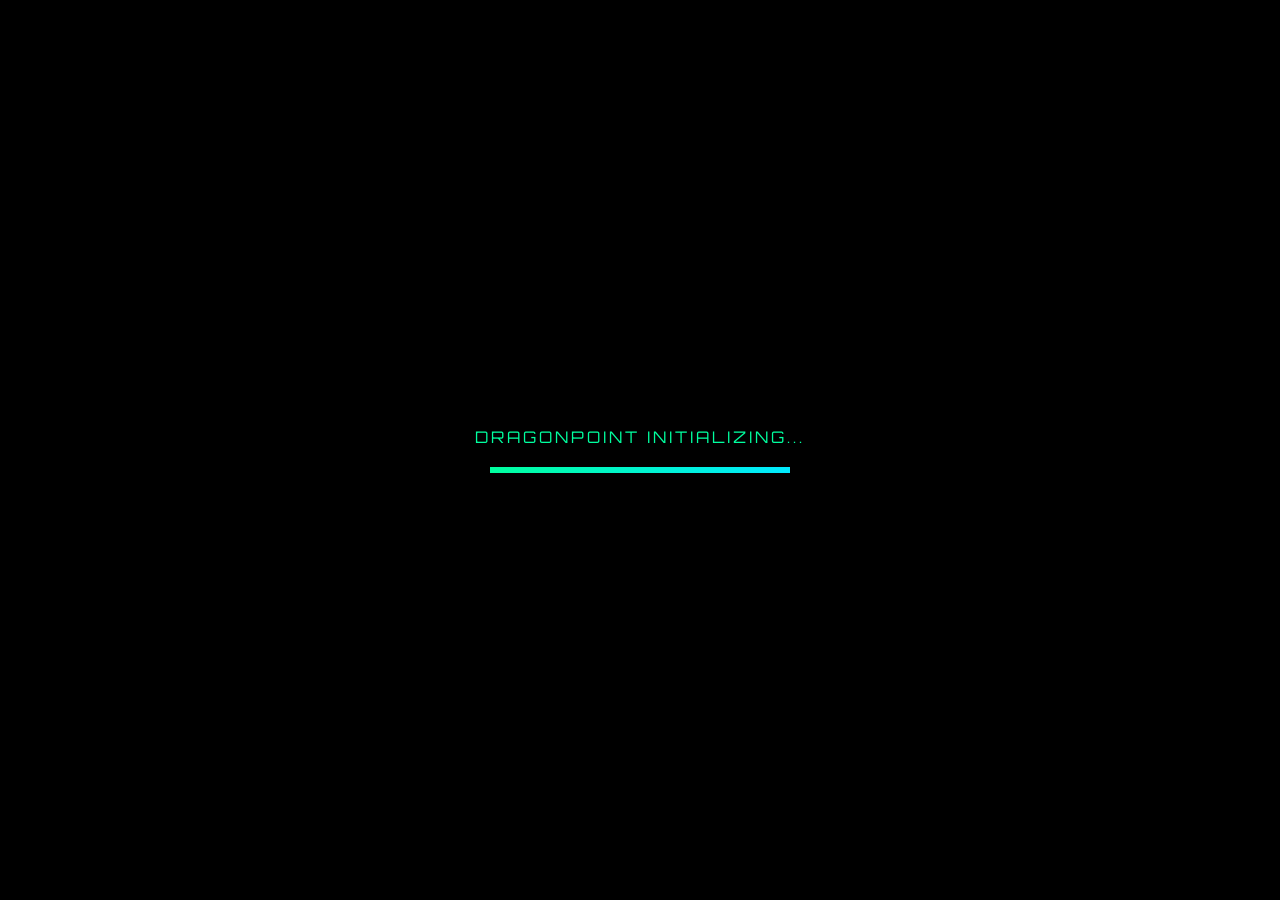
<file: index.html>
<!DOCTYPE html>
<html lang="pt-br">
<head>
<meta charset="utf-8">
<meta name="viewport" content="width=device-width,initial-scale=1">
<title>DragonPoint Ultra Premium</title>
<link rel="manifest" href="./manifest.json">
<meta name="theme-color" content="#7c5cff">
<link rel="icon" type="image/png" sizes="192x192" href="./icon-192.png">
<link rel="icon" type="image/png" sizes="512x512" href="./icon-512.png">
<link rel="apple-touch-icon" sizes="192x192" href="./icon-192.png">
<link rel="apple-touch-icon" sizes="512x512" href="./icon-512.png">
<script src="./state-schema.js"></script>
<script src="./app-state.js"></script>
<script src="./app-logic.js"></script>

<link href="https://fonts.googleapis.com/css2?family=Orbitron:wght@400;600;800&display=swap" rel="stylesheet">


<link rel="stylesheet" href="./styles.css">
</head>

<body>
<a href="#mainContent" style="position:absolute;left:-9999px;top:auto;width:1px;height:1px;overflow:hidden;" onfocus="this.style.left='10px';this.style.top='10px';this.style.width='auto';this.style.height='auto';this.style.padding='8px';this.style.background='#000';this.style.color='#fff';this.style.zIndex='10000'">Pular para conteúdo principal</a>

<div id="loadingScreen">
DRAGONPOINT INITIALIZING...
<div class="loading-bar"><span></span></div>
</div>

<canvas id="particles"></canvas>

<div class="hud">
<div class="logo">
<svg viewBox="0 0 24 24">
<path d="M4 12C4 6 10 2 16 6C19 8 20 12 18 15C16 18 10 20 8 16"/>
</svg>
DragonPoint
</div>
<div>
<button id="navHome" type="button" aria-label="Ir para página inicial">HOME</button>
<button id="navRegistro" type="button" aria-label="Ir para página de registros">REGISTRO</button>
</div>
</div>

<div class="autosave" id="saveStatus" aria-live="polite">Pronto</div>
<div id="appFeedback" role="status" aria-live="polite" style="position:fixed;left:20px;top:80px;font-size:12px;color:var(--neon-cyan)"></div>
<div id="updateBanner" style="display:none;position:fixed;left:20px;bottom:20px;z-index:20" class="card"><span>Nova versão disponível.</span> <button id="btnUpdateApp" type="button">Atualizar</button></div>

<main id="mainContent" class="container">

<div id="home" class="page active card">
<h2 style="text-align:center;color:var(--neon-cyan)">BATER PONTO</h2>
<button id="btnRegistrarPonto" type="button" class="big-button" aria-label="Registrar horário do ponto">⚡ REGISTRAR HORÁRIO ⚡</button>
<div class="status-next" id="nextStatus">Próximo: Entrada</div>
<div id="confirmacaoVisual" class="feedback-confirmacao" aria-live="polite">✓ Ponto registrado</div>
</div>

<div id="registro" class="page card">
<h2 style="color:var(--neon-green)">REGISTROS</h2>

<div class="registro-actions">
<button id="btnToggleConfig" type="button" aria-label="Abrir configurações">⚙ Configurações</button>
<button id="btnImportJson" type="button" aria-label="Importar dados de arquivo JSON">Importar JSON</button>
<button id="btnLinkJson" type="button" aria-label="Vincular arquivo JSON">Vincular JSON</button>
<button id="btnSaveJson" type="button" aria-label="Salvar dados no arquivo JSON vinculado">Salvar JSON</button>
<button id="btnReport" type="button" aria-label="Exportar relatório HTML ou CSV">RELATÓRIO</button>
<button id="btnAddRow" type="button" aria-label="Adicionar uma nova linha de dia">Adicionar Dia</button>
</div>

<div class="json-status-panel" aria-live="polite">
  <strong>Status do JSON</strong>
  <div class="json-status-grid">
    <span>Vínculo:</span><span id="jsonLinkState">Não vinculado</span>
    <span>LocalStorage:</span><span id="jsonLocalState">Aguardando</span>
    <span>Arquivo vinculado:</span><span id="jsonFileState">Aguardando</span>
    <span>Último save:</span><span id="jsonLastSaved">--:--:--</span>
  </div>
</div>

<div class="config-panel" id="configPanel">
<label for="hourlyRate">Valor Hora Normal:</label>
<input id="hourlyRate" type="number" step="0.01" value="12.50">
<label for="overtimeRate">Valor Hora Extra:</label>
<input id="overtimeRate" type="number" step="0.01" value="18.75">
<label for="holidayRate">Valor Feriado:</label>
<input id="holidayRate" type="number" step="0.01" value="25.00">
</div>

<br>

<p id="tableHelp" style="margin:0 0 8px 0;font-size:12px;color:var(--neon-cyan)">Use Tab para navegar pelas células e Enter para confirmar edição.</p>
<div class="table-wrap"><table aria-label="Tabela de registros de horas" aria-describedby="tableHelp">
<caption style="text-align:left;padding:8px 0;color:var(--neon-cyan)">Registros de jornada e cálculo de horas</caption>
<thead>
<tr>
<th scope="col">Data</th>
<th scope="col">Dia</th>
<th scope="col">Entrada</th>
<th scope="col">Saída Int.</th>
<th scope="col">Retorno</th>
<th scope="col">Saída Final</th>
<th scope="col">Tipo</th>
<th scope="col">Jornada</th>
<th scope="col">Horas</th>
<th scope="col">Extras</th>
<th scope="col">Valor</th>
<th scope="col">Ação</th>
</tr>
</thead>
<tbody id="timeSheetBody"></tbody>
<tfoot>
<tr>
<td colspan="8">Total</td>
<td id="totalHours" aria-live="polite">0h</td>
<td id="totalExtras" aria-live="polite">0h</td>
<td id="totalPay" aria-live="polite">R$ 0,00</td>
<td></td>
</tr>
</tfoot>
</table></div>
</div>

</main>

<script src="./ui-utils.js"></script>
<script src="./app-ui.js"></script>

</body>
</html>
</file>
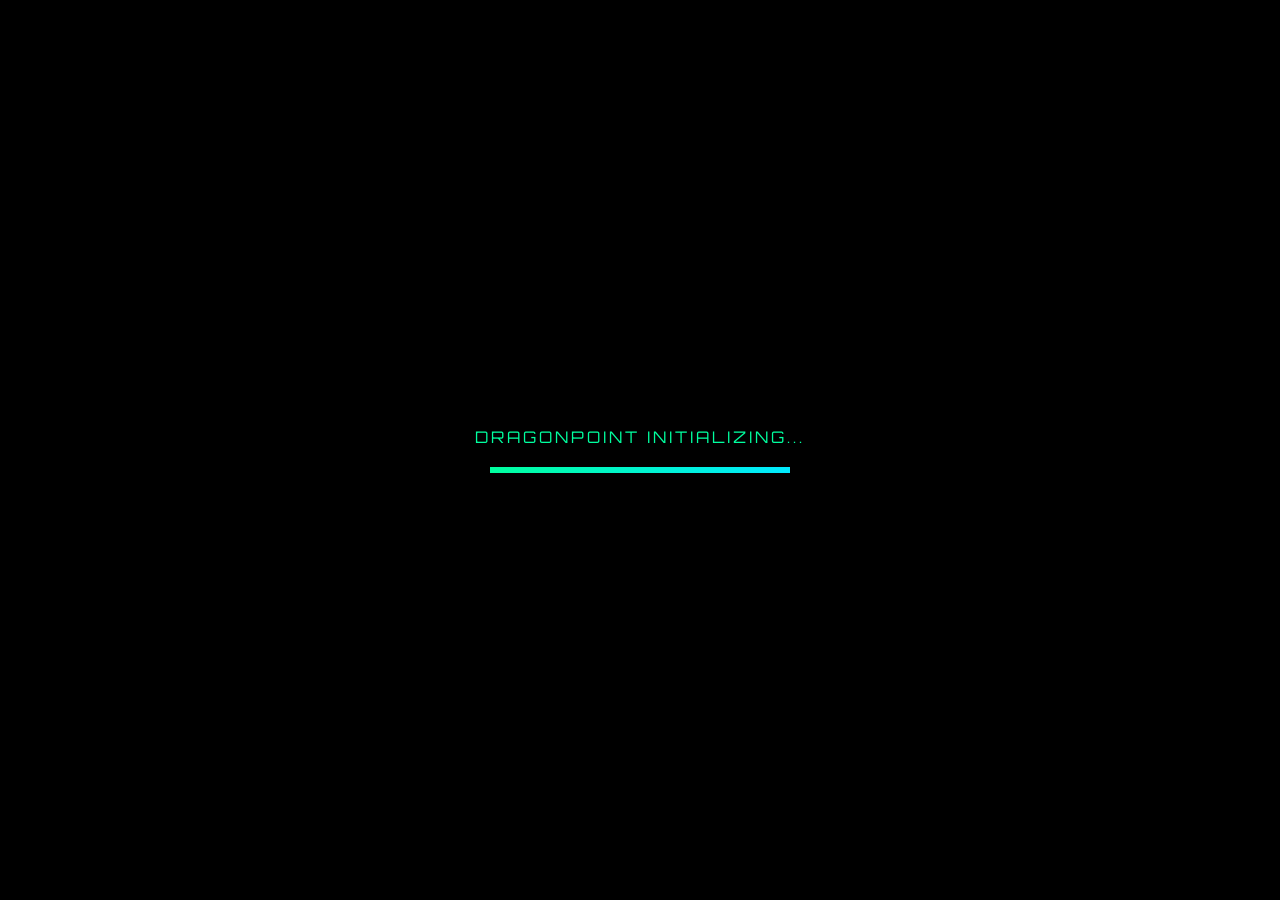
<file: dark/index.html>
<!DOCTYPE html>
<html lang="pt-br">
<head>
<meta charset="utf-8">
<meta name="viewport" content="width=device-width,initial-scale=1">
<title>DragonPoint Ultra Premium</title>
<link rel="manifest" href="./manifest.json">
<meta name="theme-color" content="#7c5cff">
<script src="./state-schema.js"></script>
<script src="./app-state.js"></script>
<script src="./app-logic.js"></script>

<link href="https://fonts.googleapis.com/css2?family=Orbitron:wght@400;600;800&display=swap" rel="stylesheet">


<link rel="stylesheet" href="./styles.css">
</head>

<body>
<a href="#mainContent" style="position:absolute;left:-9999px;top:auto;width:1px;height:1px;overflow:hidden;" onfocus="this.style.left='10px';this.style.top='10px';this.style.width='auto';this.style.height='auto';this.style.padding='8px';this.style.background='#000';this.style.color='#fff';this.style.zIndex='10000'">Pular para conteúdo principal</a>

<div id="loadingScreen">
DRAGONPOINT INITIALIZING...
<div class="loading-bar"><span></span></div>
</div>

<canvas id="particles"></canvas>

<div class="hud">
<div class="logo">
<svg viewBox="0 0 24 24">
<path d="M4 12C4 6 10 2 16 6C19 8 20 12 18 15C16 18 10 20 8 16"/>
</svg>
DragonPoint
</div>
<div>
<button id="navHome" type="button" aria-label="Ir para página inicial">HOME</button>
<button id="navRegistro" type="button" aria-label="Ir para página de registros">REGISTRO</button>
</div>
</div>

<div class="autosave" id="saveStatus" aria-live="polite">Pronto</div>
<div id="appFeedback" role="status" aria-live="polite" style="position:fixed;left:20px;top:80px;font-size:12px;color:var(--neon-cyan)"></div>
<div id="updateBanner" style="display:none;position:fixed;left:20px;bottom:20px;z-index:20" class="card"><span>Nova versão disponível.</span> <button id="btnUpdateApp" type="button">Atualizar</button></div>

<main id="mainContent" class="container">

<div id="home" class="page active card">
<h2 style="text-align:center;color:var(--neon-cyan)">BATER PONTO</h2>
<button id="btnRegistrarPonto" type="button" class="big-button" aria-label="Registrar horário do ponto">⚡ REGISTRAR HORÁRIO ⚡</button>
<div class="status-next" id="nextStatus">Próximo: Entrada</div>
<div id="confirmacaoVisual" class="feedback-confirmacao" aria-live="polite">✓ Ponto registrado</div>
</div>

<div id="registro" class="page card">
<h2 style="color:var(--neon-green)">REGISTROS</h2>

<div class="registro-actions">
<button id="btnToggleConfig" type="button" aria-label="Abrir configurações">⚙ Configurações</button>
<button id="btnImportJson" type="button" aria-label="Importar dados de arquivo JSON">Importar JSON</button>
<button id="btnLinkJson" type="button" aria-label="Vincular arquivo JSON">Vincular JSON</button>
<button id="btnSaveJson" type="button" aria-label="Salvar dados no arquivo JSON vinculado">Salvar JSON</button>
<button id="btnReport" type="button" aria-label="Exportar relatório HTML ou CSV">RELATÓRIO</button>
<button id="btnAddRow" type="button" aria-label="Adicionar uma nova linha de dia">Adicionar Dia</button>
</div>

<div class="config-panel" id="configPanel">
<label for="hourlyRate">Valor Hora Normal:</label>
<input id="hourlyRate" type="number" step="0.01" value="12.50">
<label for="overtimeRate">Valor Hora Extra:</label>
<input id="overtimeRate" type="number" step="0.01" value="18.75">
<label for="holidayRate">Valor Feriado:</label>
<input id="holidayRate" type="number" step="0.01" value="25.00">
</div>

<br>

<p id="tableHelp" style="margin:0 0 8px 0;font-size:12px;color:var(--neon-cyan)">Use Tab para navegar pelas células e Enter para confirmar edição.</p>
<div class="table-wrap"><table aria-label="Tabela de registros de horas" aria-describedby="tableHelp">
<caption style="text-align:left;padding:8px 0;color:var(--neon-cyan)">Registros de jornada e cálculo de horas</caption>
<thead>
<tr>
<th scope="col">Data</th>
<th scope="col">Dia</th>
<th scope="col">Entrada</th>
<th scope="col">Saída Int.</th>
<th scope="col">Retorno</th>
<th scope="col">Saída Final</th>
<th scope="col">Tipo</th>
<th scope="col">Jornada</th>
<th scope="col">Horas</th>
<th scope="col">Extras</th>
<th scope="col">Valor</th>
<th scope="col">Ação</th>
</tr>
</thead>
<tbody id="timeSheetBody"></tbody>
<tfoot>
<tr>
<td colspan="8">Total</td>
<td id="totalHours" aria-live="polite">0h</td>
<td id="totalExtras" aria-live="polite">0h</td>
<td id="totalPay" aria-live="polite">R$ 0,00</td>
<td></td>
</tr>
</tfoot>
</table></div>
</div>

</main>

<script src="./ui-utils.js"></script>
<script src="./app-ui.js"></script>

</body>
</html>
</file>
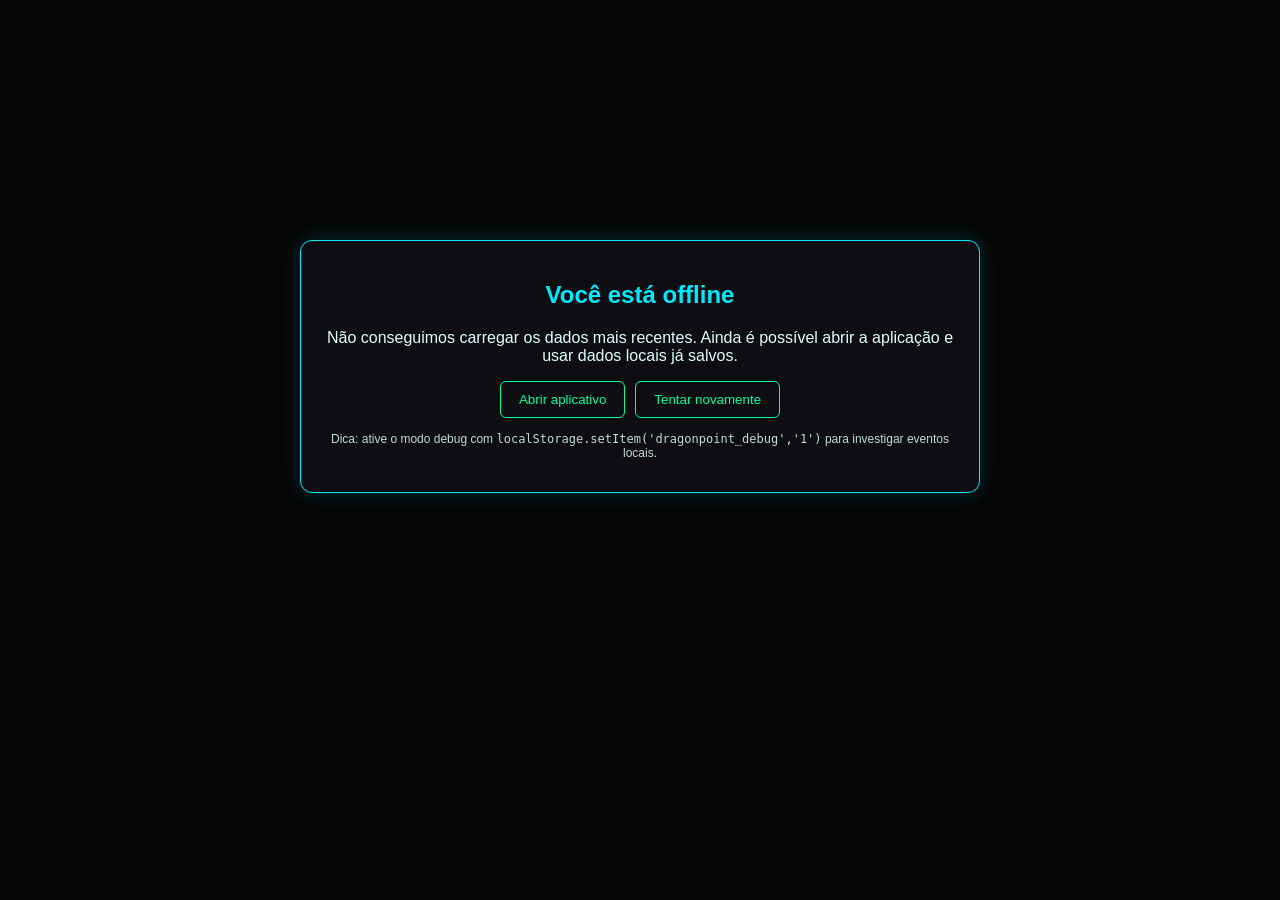
<file: offline.html>
<!DOCTYPE html>
<html lang="pt-br">
<head>
  <meta charset="utf-8">
  <meta name="viewport" content="width=device-width,initial-scale=1">
  <title>DragonPoint - Offline</title>
  <link rel="stylesheet" href="./styles.css">
</head>
<body>
  <main class="container" aria-labelledby="offlineTitle">
    <div class="card" style="text-align:center;max-width:680px;margin:120px auto 0;">
      <h2 id="offlineTitle" style="color:var(--neon-cyan)">Você está offline</h2>
      <p>Não conseguimos carregar os dados mais recentes. Ainda é possível abrir a aplicação e usar dados locais já salvos.</p>
      <div style="display:flex;gap:10px;justify-content:center;flex-wrap:wrap;">
        <button type="button" onclick="location.href='./index.html'" aria-label="Abrir aplicativo com dados locais">Abrir aplicativo</button>
        <button type="button" onclick="location.reload()" aria-label="Tentar recarregar a aplicação">Tentar novamente</button>
      </div>
      <p style="font-size:12px;opacity:0.85;margin-top:14px;">Dica: ative o modo debug com <code>localStorage.setItem('dragonpoint_debug','1')</code> para investigar eventos locais.</p>
    </div>
  </main>
</body>
</html>
</file>
<file: styles.css>
:root{
  --bg:#050505;
  --panel:#0d0d12;
  --neon-green:#00ff9f;
  --neon-cyan:#00eaff;
  --text:#e0ffff;
  --warn:#ffcc00;
}
*{box-sizing:border-box}

body{
  margin:0;
  background:var(--bg);
  color:var(--text);
  font-family:'Orbitron',sans-serif;
  overflow-x:hidden;
}

/* LOADING SCREEN */
#loadingScreen{
  position:fixed;
  inset:0;
  background:#000;
  display:flex;
  flex-direction:column;
  align-items:center;
  justify-content:center;
  z-index:9999;
  color:var(--neon-green);
  letter-spacing:3px;
}
.loading-bar{
  width:300px;
  height:6px;
  background:#111;
  margin-top:20px;
  overflow:hidden;
}
.loading-bar span{
  display:block;
  height:100%;
  width:0%;
  background:linear-gradient(90deg,var(--neon-green),var(--neon-cyan));
  animation:loading 2.5s forwards;
}
@keyframes loading{to{width:100%}}

/* PARTICLES */
#particles{
  position:fixed;
  inset:0;
  z-index:0;
}

/* HUD */
.hud{
  position:fixed;
  top:0;
  left:0;
  right:0;
  height:70px;
  background:rgba(0,0,0,0.6);
  backdrop-filter:blur(10px);
  border-bottom:1px solid var(--neon-cyan);
  display:flex;
  align-items:center;
  justify-content:space-between;
  padding:0 25px;
  z-index:10;
  box-shadow:0 0 20px var(--neon-cyan);
}

.logo{
  display:flex;
  align-items:center;
  gap:10px;
  color:var(--neon-green);
  font-weight:800;
}

.logo svg{
  width:40px;
  height:40px;
  stroke:var(--neon-green);
  fill:none;
  stroke-width:2;
  filter:drop-shadow(0 0 10px var(--neon-green));
  animation:dragonGlow 3s infinite alternate;
}
@keyframes dragonGlow{
  from{filter:drop-shadow(0 0 5px var(--neon-green));}
  to{filter:drop-shadow(0 0 20px var(--neon-cyan));}
}

button{
  padding:10px 18px;
  border:1px solid var(--neon-green);
  background:transparent;
  color:var(--neon-green);
  cursor:pointer;
  border-radius:6px;
  transition:0.3s;
  font-family:'Orbitron',sans-serif;
}
button:hover{
  background:var(--neon-green);
  color:#000;
  box-shadow:0 0 20px var(--neon-green);
}
button:focus-visible,
input:focus-visible,
select:focus-visible{
  outline:2px solid var(--warn);
  outline-offset:2px;
}

.container{
  margin-top:100px;
  padding:20px;
  position:relative;
  z-index:1;
  max-width:1500px;
  margin-left:auto;
  margin-right:auto;
}

.page{display:none;}
.page.active{display:block;}

.card{
  background:var(--panel);
  border:1px solid var(--neon-cyan);
  padding:20px;
  border-radius:12px;
  box-shadow:0 0 20px rgba(0,234,255,0.2);
  margin-bottom:20px;
}

.big-button{
  display:block;
  margin:30px auto;
  padding:25px;
  font-size:20px;
  max-width:400px;
  width:100%;
  border:1px solid var(--neon-cyan);
  color:var(--neon-cyan);
}
.big-button:hover{
  background:var(--neon-cyan);
  color:#000;
  box-shadow:0 0 25px var(--neon-cyan);
}

.status-next{text-align:center;margin-top:10px}
.feedback-confirmacao{text-align:center;margin-top:10px;color:var(--neon-green);opacity:0;transition:0.3s}
.feedback-confirmacao.show{opacity:1}

.autosave{
  position:fixed;
  top:80px;
  right:20px;
  font-size:12px;
}
.autosave.saving{color:var(--warn)}
.autosave.saved{color:var(--neon-green)}

.config-panel{display:none;margin:15px 0;padding:15px;border:1px solid var(--neon-cyan)}

table{width:100%;border-collapse:collapse;font-size:13px}
th{color:var(--neon-green);border-bottom:1px solid var(--neon-green);padding:8px}
td{padding:6px;border-bottom:1px solid rgba(0,255,159,0.2);text-align:center}
.weekend{background:rgba(0,255,159,0.05)}

input,select{
  background:#0f0f15;
  border:1px solid var(--neon-cyan);
  color:var(--neon-cyan);
  padding:5px;
  border-radius:5px;
}

@media(max-width:1024px){
  table{display:block;overflow-x:auto;white-space:nowrap}
}


.registro-actions{
  display:grid;
  grid-template-columns:repeat(auto-fit,minmax(170px,1fr));
  gap:10px;
  margin:12px 0;
}

.table-wrap{
  width:100%;
  overflow:auto;
  border:1px solid rgba(0,234,255,0.25);
  border-radius:10px;
}

#registro table{
  min-width:980px;
}

#registro input,
#registro select{
  width:100%;
  min-width:88px;
}

@media(max-width:768px){
  .hud{
    height:auto;
    padding:10px 12px;
    flex-wrap:wrap;
    gap:10px;
  }

  .container{
    margin-top:120px;
    padding:12px;
  }

  .card{
    padding:12px;
  }

  .registro-actions{
    grid-template-columns:1fr 1fr;
  }

  .autosave{
    right:10px;
    top:72px;
  }

  #updateBanner{
    left:10px !important;
    right:10px;
    width:auto;
  }
}

@media(max-width:520px){
  .registro-actions{
    grid-template-columns:1fr;
  }

  .logo{
    font-size:14px;
  }

  .logo svg{
    width:30px;
    height:30px;
  }
}


.json-status-panel{
  margin:10px 0 14px;
  padding:12px;
  border:1px solid rgba(0,234,255,0.4);
  border-radius:10px;
  background:rgba(0,0,0,0.25);
}

.json-status-grid{
  margin-top:8px;
  display:grid;
  grid-template-columns:minmax(130px,170px) 1fr;
  gap:6px 12px;
  font-size:12px;
}

#jsonLinkState,
#jsonLocalState,
#jsonFileState,
#jsonLastSaved{
  color:var(--neon-cyan);
}

.json-status-ok{ color:var(--neon-green) !important; }
.json-status-warn{ color:var(--warn) !important; }
.json-status-error{ color:#ff6b6b !important; }
</file>
<file: dark/styles.css>
:root{
  --bg:#050505;
  --panel:#0d0d12;
  --neon-green:#00ff9f;
  --neon-cyan:#00eaff;
  --text:#e0ffff;
  --warn:#ffcc00;
}
*{box-sizing:border-box}

body{
  margin:0;
  background:var(--bg);
  color:var(--text);
  font-family:'Orbitron',sans-serif;
  overflow-x:hidden;
}

/* LOADING SCREEN */
#loadingScreen{
  position:fixed;
  inset:0;
  background:#000;
  display:flex;
  flex-direction:column;
  align-items:center;
  justify-content:center;
  z-index:9999;
  color:var(--neon-green);
  letter-spacing:3px;
}
.loading-bar{
  width:300px;
  height:6px;
  background:#111;
  margin-top:20px;
  overflow:hidden;
}
.loading-bar span{
  display:block;
  height:100%;
  width:0%;
  background:linear-gradient(90deg,var(--neon-green),var(--neon-cyan));
  animation:loading 2.5s forwards;
}
@keyframes loading{to{width:100%}}

/* PARTICLES */
#particles{
  position:fixed;
  inset:0;
  z-index:0;
}

/* HUD */
.hud{
  position:fixed;
  top:0;
  left:0;
  right:0;
  height:70px;
  background:rgba(0,0,0,0.6);
  backdrop-filter:blur(10px);
  border-bottom:1px solid var(--neon-cyan);
  display:flex;
  align-items:center;
  justify-content:space-between;
  padding:0 25px;
  z-index:10;
  box-shadow:0 0 20px var(--neon-cyan);
}

.logo{
  display:flex;
  align-items:center;
  gap:10px;
  color:var(--neon-green);
  font-weight:800;
}

.logo svg{
  width:40px;
  height:40px;
  stroke:var(--neon-green);
  fill:none;
  stroke-width:2;
  filter:drop-shadow(0 0 10px var(--neon-green));
  animation:dragonGlow 3s infinite alternate;
}
@keyframes dragonGlow{
  from{filter:drop-shadow(0 0 5px var(--neon-green));}
  to{filter:drop-shadow(0 0 20px var(--neon-cyan));}
}

button{
  padding:10px 18px;
  border:1px solid var(--neon-green);
  background:transparent;
  color:var(--neon-green);
  cursor:pointer;
  border-radius:6px;
  transition:0.3s;
  font-family:'Orbitron',sans-serif;
}
button:hover{
  background:var(--neon-green);
  color:#000;
  box-shadow:0 0 20px var(--neon-green);
}
button:focus-visible,
input:focus-visible,
select:focus-visible{
  outline:2px solid var(--warn);
  outline-offset:2px;
}

.container{
  margin-top:100px;
  padding:20px;
  position:relative;
  z-index:1;
  max-width:1500px;
  margin-left:auto;
  margin-right:auto;
}

.page{display:none;}
.page.active{display:block;}

.card{
  background:var(--panel);
  border:1px solid var(--neon-cyan);
  padding:20px;
  border-radius:12px;
  box-shadow:0 0 20px rgba(0,234,255,0.2);
  margin-bottom:20px;
}

.big-button{
  display:block;
  margin:30px auto;
  padding:25px;
  font-size:20px;
  max-width:400px;
  width:100%;
  border:1px solid var(--neon-cyan);
  color:var(--neon-cyan);
}
.big-button:hover{
  background:var(--neon-cyan);
  color:#000;
  box-shadow:0 0 25px var(--neon-cyan);
}

.status-next{text-align:center;margin-top:10px}
.feedback-confirmacao{text-align:center;margin-top:10px;color:var(--neon-green);opacity:0;transition:0.3s}
.feedback-confirmacao.show{opacity:1}

.autosave{
  position:fixed;
  top:80px;
  right:20px;
  font-size:12px;
}
.autosave.saving{color:var(--warn)}
.autosave.saved{color:var(--neon-green)}

.config-panel{display:none;margin:15px 0;padding:15px;border:1px solid var(--neon-cyan)}

table{width:100%;border-collapse:collapse;font-size:13px}
th{color:var(--neon-green);border-bottom:1px solid var(--neon-green);padding:8px}
td{padding:6px;border-bottom:1px solid rgba(0,255,159,0.2);text-align:center}
.weekend{background:rgba(0,255,159,0.05)}

input,select{
  background:#0f0f15;
  border:1px solid var(--neon-cyan);
  color:var(--neon-cyan);
  padding:5px;
  border-radius:5px;
}

@media(max-width:1024px){
  table{display:block;overflow-x:auto;white-space:nowrap}
}


.registro-actions{
  display:grid;
  grid-template-columns:repeat(auto-fit,minmax(170px,1fr));
  gap:10px;
  margin:12px 0;
}

.table-wrap{
  width:100%;
  overflow:auto;
  border:1px solid rgba(0,234,255,0.25);
  border-radius:10px;
}

#registro table{
  min-width:980px;
}

#registro input,
#registro select{
  width:100%;
  min-width:88px;
}

@media(max-width:768px){
  .hud{
    height:auto;
    padding:10px 12px;
    flex-wrap:wrap;
    gap:10px;
  }

  .container{
    margin-top:120px;
    padding:12px;
  }

  .card{
    padding:12px;
  }

  .registro-actions{
    grid-template-columns:1fr 1fr;
  }

  .autosave{
    right:10px;
    top:72px;
  }

  #updateBanner{
    left:10px !important;
    right:10px;
    width:auto;
  }
}

@media(max-width:520px){
  .registro-actions{
    grid-template-columns:1fr;
  }

  .logo{
    font-size:14px;
  }

  .logo svg{
    width:30px;
    height:30px;
  }
}
</file>
